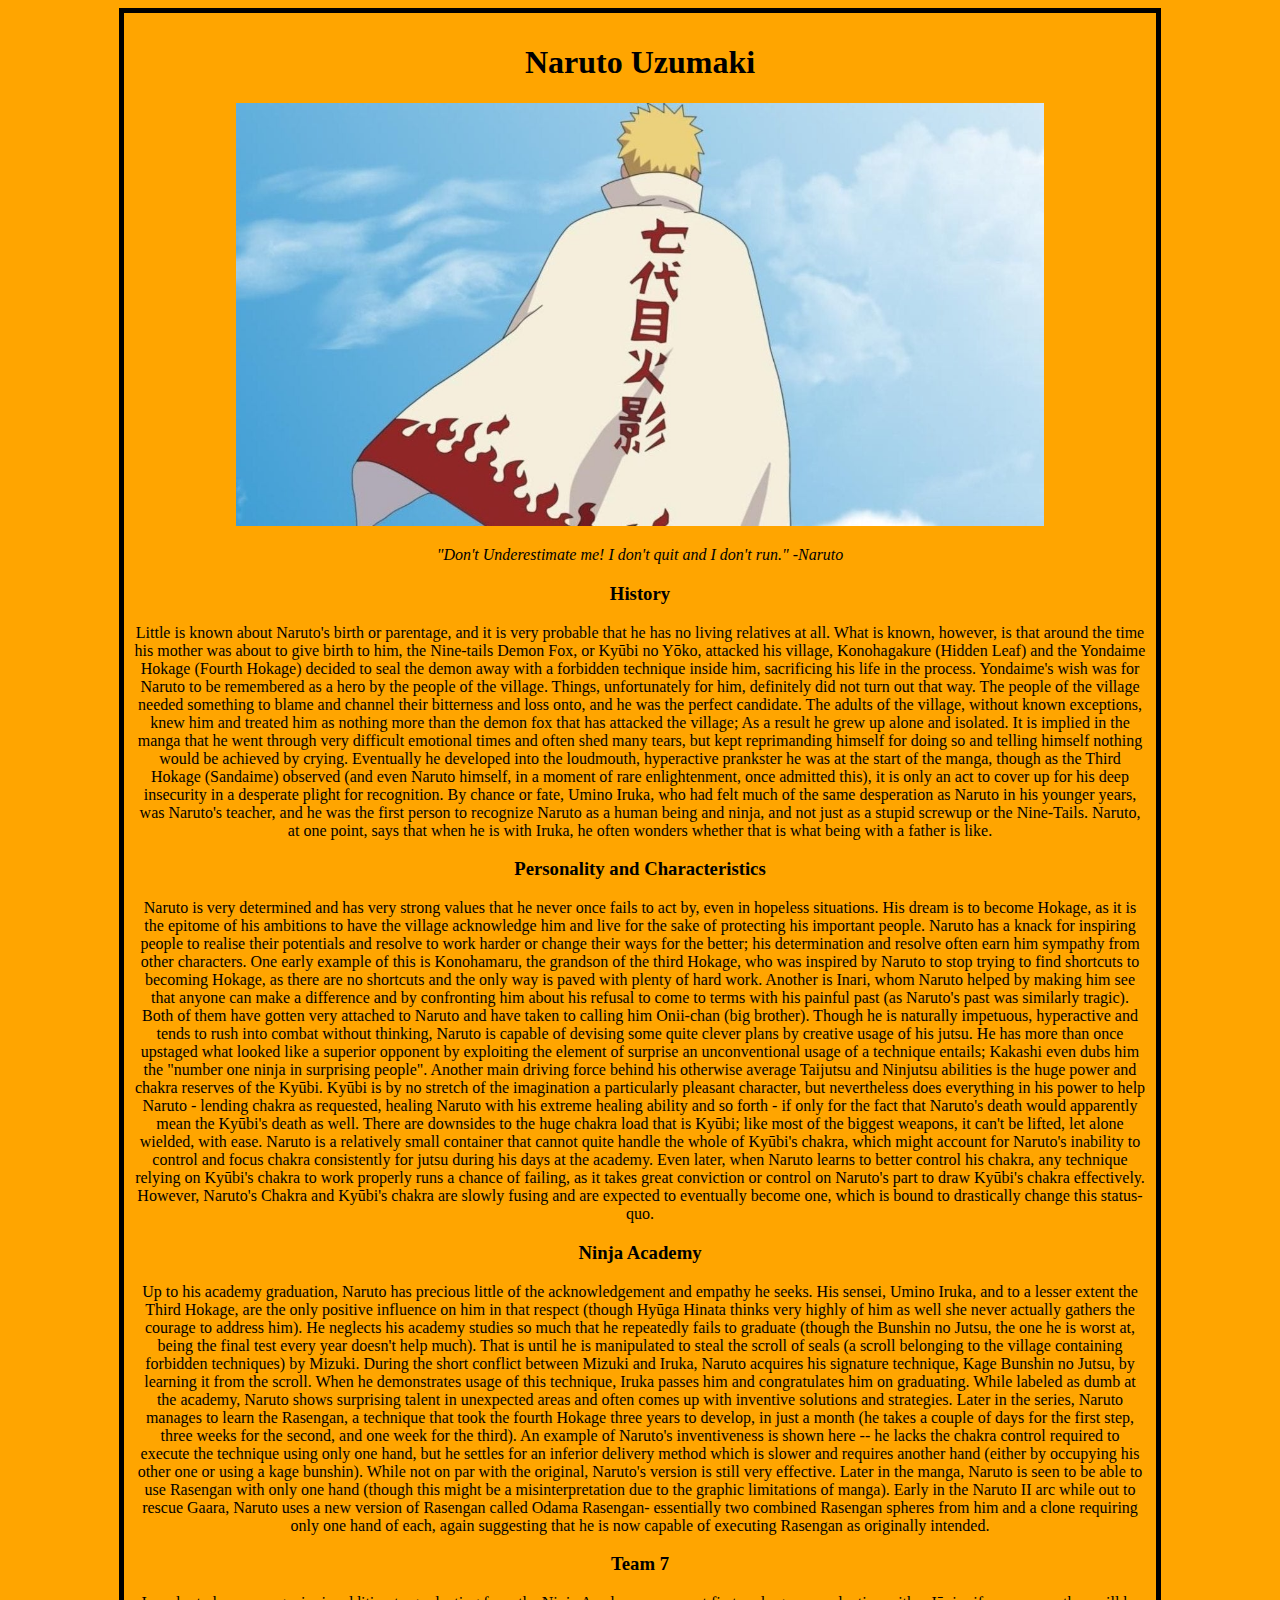
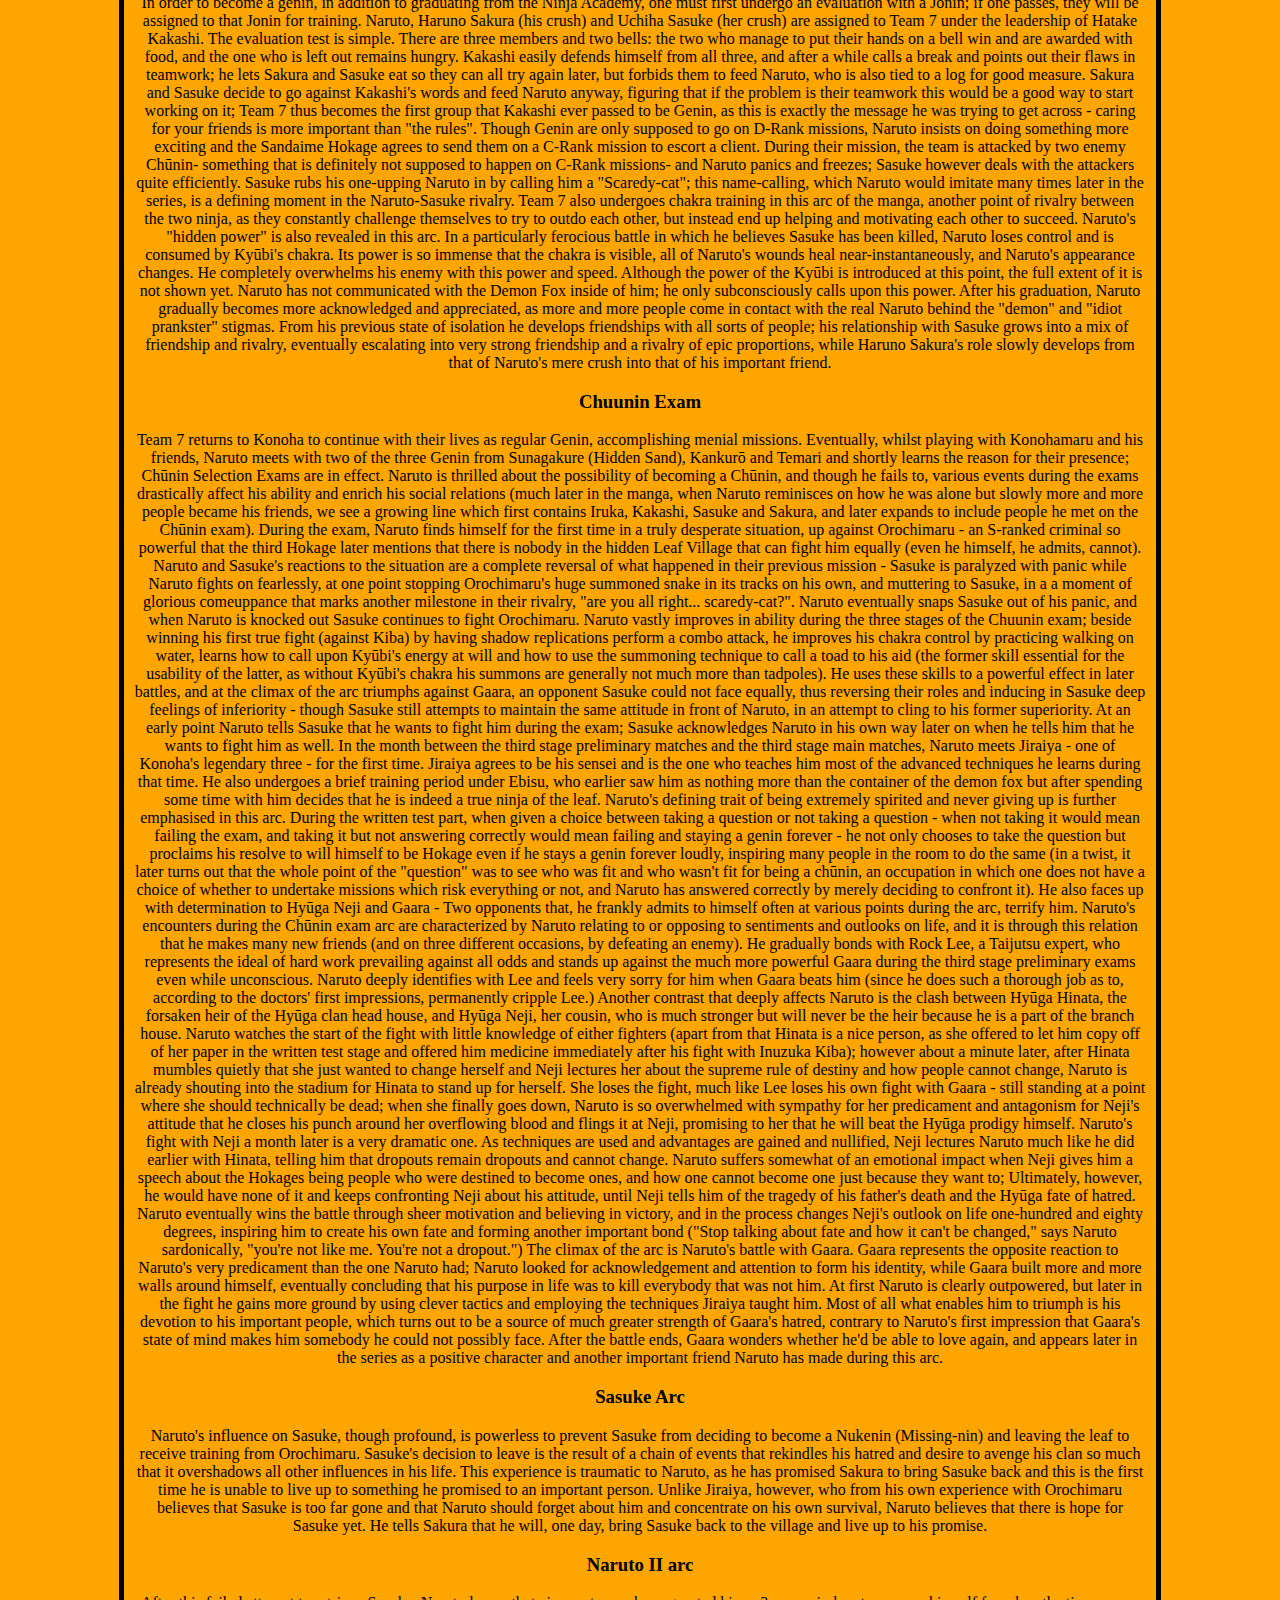
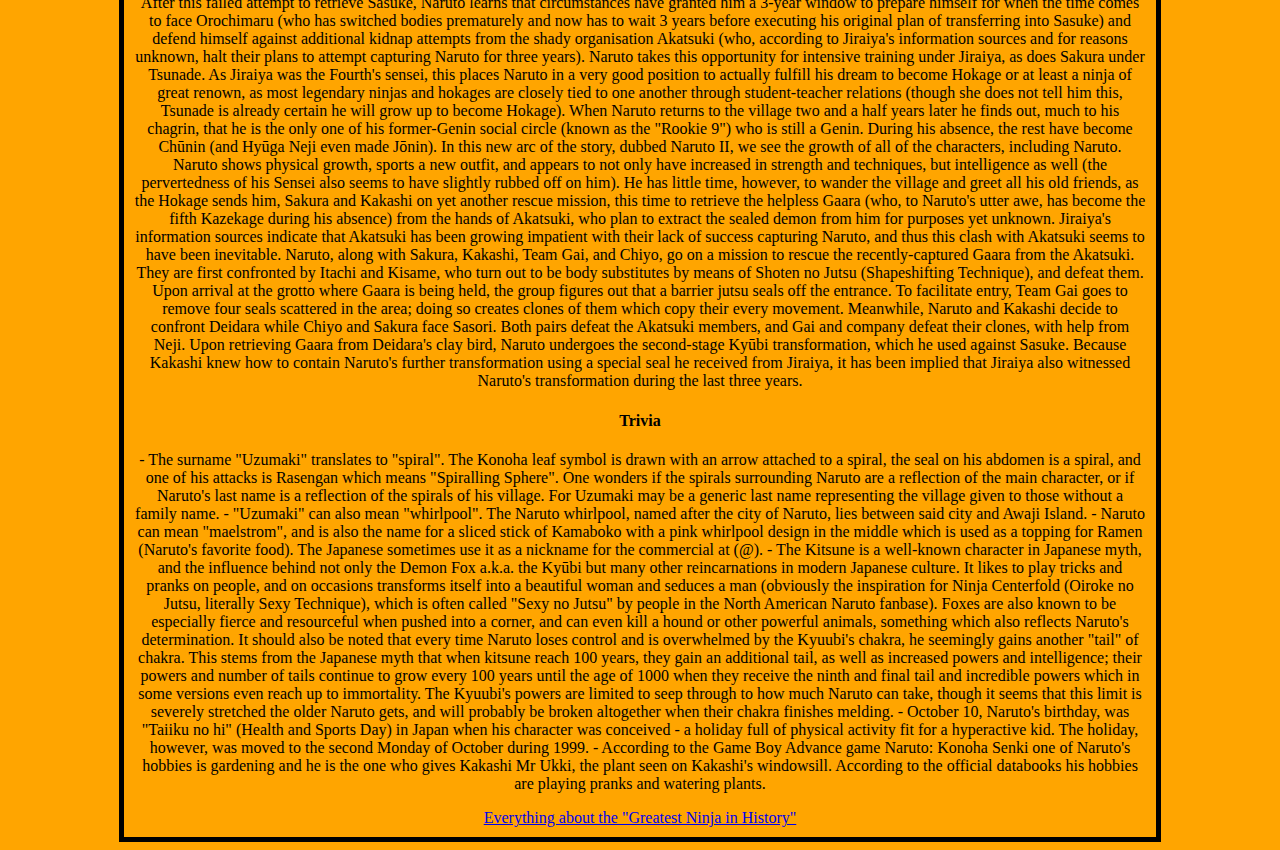
<file: index.html>
<!DOCTYPE html>
<html>
    <title>Hokage Tribute</title>
    <head>
<link rel="stylesheet" type="text/css" href="./style.css">
    </head>
    <body>
        <div class=container>
            <div id="main">
            <h1 id="title">Naruto Uzumaki</h1>
            
            <div id="image-div">
            <img src="./Naruto_Hokage.jpg" alt="Naruto Uzumaki 7th Hokage" id="image" class="responsive">
            <p id="img-caption"><em>"Don't Underestimate me! I don't quit and I don't run." -Naruto</em></p>
            </div>


            <div id="tribute-info">
                <h3>History</h3>
                    <p>    
                        Little is known about Naruto's birth or parentage, and it is very probable that he has no living relatives at all. What is known, however, is that around the time his mother was about to give birth to him, the Nine-tails Demon Fox, or Kyūbi no Yōko, attacked his village, Konohagakure (Hidden Leaf) and the Yondaime Hokage (Fourth Hokage) decided to seal the demon away with a forbidden technique inside him, sacrificing his life in the process. Yondaime's wish was for Naruto to be remembered as a hero by the people of the village.
                    Things, unfortunately for him, definitely did not turn out that way. The people of the village needed something to blame and channel their bitterness and loss onto, and he was the perfect candidate. The adults of the village, without known exceptions, knew him and treated him as nothing more than the demon fox that has attacked the village; As a result he grew up alone and isolated. It is implied in the manga that he went through very difficult emotional times and often shed many tears, but kept reprimanding himself for doing so and telling himself nothing would be achieved by crying. Eventually he developed into the loudmouth, hyperactive prankster he was at the start of the manga, though as the Third Hokage (Sandaime) observed (and even Naruto himself, in a moment of rare enlightenment, once admitted this), it is only an act to cover up for his deep insecurity in a desperate plight for recognition.
                    By chance or fate, Umino Iruka, who had felt much of the same desperation as Naruto in his younger years, was Naruto's teacher, and he was the first person to recognize Naruto as a human being and ninja, and not just as a stupid screwup or the Nine-Tails. Naruto, at one point, says that when he is with Iruka, he often wonders whether that is what being with a father is like.
                    </p>
                    
                <h3> Personality and Characteristics</h3>
                    <p>  
                        Naruto is very determined and has very strong values that he never once fails to act by, even in hopeless situations. His dream is to become Hokage, as it is the epitome of his ambitions to have the village acknowledge him and live for the sake of protecting his important people.
                    Naruto has a knack for inspiring people to realise their potentials and resolve to work harder or change their ways for the better; his determination and resolve often earn him sympathy from other characters. One early example of this is Konohamaru, the grandson of the third Hokage, who was inspired by Naruto to stop trying to find shortcuts to becoming Hokage, as there are no shortcuts and the only way is paved with plenty of hard work. Another is Inari, whom Naruto helped by making him see that anyone can make a difference and by confronting him about his refusal to come to terms with his painful past (as Naruto's past was similarly tragic). Both of them have gotten very attached to Naruto and have taken to calling him Onii-chan (big brother).
                    Though he is naturally impetuous, hyperactive and tends to rush into combat without thinking, Naruto is capable of devising some quite clever plans by creative usage of his jutsu. He has more than once upstaged what looked like a superior opponent by exploiting the element of surprise an unconventional usage of a technique entails; Kakashi even dubs him the "number one ninja in surprising people". Another main driving force behind his otherwise average Taijutsu and Ninjutsu abilities is the huge power and chakra reserves of the Kyūbi. Kyūbi is by no stretch of the imagination a particularly pleasant character, but nevertheless does everything in his power to help Naruto - lending chakra as requested, healing Naruto with his extreme healing ability and so forth - if only for the fact that Naruto's death would apparently mean the Kyūbi's death as well.
                    There are downsides to the huge chakra load that is Kyūbi; like most of the biggest weapons, it can't be lifted, let alone wielded, with ease. Naruto is a relatively small container that cannot quite handle the whole of Kyūbi's chakra, which might account for Naruto's inability to control and focus chakra consistently for jutsu during his days at the academy. Even later, when Naruto learns to better control his chakra, any technique relying on Kyūbi's chakra to work properly runs a chance of failing, as it takes great conviction or control on Naruto's part to draw Kyūbi's chakra effectively. However, Naruto's Chakra and Kyūbi's chakra are slowly fusing and are expected to eventually become one, which is bound to drastically change this status-quo.
                    </p>
                <h3>Ninja Academy</h3>
                    <p>    
                        Up to his academy graduation, Naruto has precious little of the acknowledgement and empathy he seeks. His sensei, Umino Iruka, and to a lesser extent the Third Hokage, are the only positive influence on him in that respect (though Hyūga Hinata thinks very highly of him as well she never actually gathers the courage to address him). He neglects his academy studies so much that he repeatedly fails to graduate (though the Bunshin no Jutsu, the one he is worst at, being the final test every year doesn't help much). That is until he is manipulated to steal the scroll of seals (a scroll belonging to the village containing forbidden techniques) by Mizuki. During the short conflict between Mizuki and Iruka, Naruto acquires his signature technique, Kage Bunshin no Jutsu, by learning it from the scroll. When he demonstrates usage of this technique, Iruka passes him and congratulates him on graduating.
                    While labeled as dumb at the academy, Naruto shows surprising talent in unexpected areas and often comes up with inventive solutions and strategies. Later in the series, Naruto manages to learn the Rasengan, a technique that took the fourth Hokage three years to develop, in just a month (he takes a couple of days for the first step, three weeks for the second, and one week for the third). An example of Naruto's inventiveness is shown here -- he lacks the chakra control required to execute the technique using only one hand, but he settles for an inferior delivery method which is slower and requires another hand (either by occupying his other one or using a kage bunshin). While not on par with the original, Naruto's version is still very effective.
                    Later in the manga, Naruto is seen to be able to use Rasengan with only one hand (though this might be a misinterpretation due to the graphic limitations of manga). Early in the Naruto II arc while out to rescue Gaara, Naruto uses a new version of Rasengan called Odama Rasengan- essentially two combined Rasengan spheres from him and a clone requiring only one hand of each, again suggesting that he is now capable of executing Rasengan as originally intended.
                    </p>
                <h3>Team 7</h3>
                    <p>  
                        In order to become a genin, in addition to graduating from the Ninja Academy, one must first undergo an evaluation with a Jōnin; if one passes, they will be assigned to that Jonin for training. Naruto, Haruno Sakura (his crush) and Uchiha Sasuke (her crush) are assigned to Team 7 under the leadership of Hatake Kakashi. The evaluation test is simple. There are three members and two bells: the two who manage to put their hands on a bell win and are awarded with food, and the one who is left out remains hungry. Kakashi easily defends himself from all three, and after a while calls a break and points out their flaws in teamwork; he lets Sakura and Sasuke eat so they can all try again later, but forbids them to feed Naruto, who is also tied to a log for good measure. Sakura and Sasuke decide to go against Kakashi's words and feed Naruto anyway, figuring that if the problem is their teamwork this would be a good way to start working on it; Team 7 thus becomes the first group that Kakashi ever passed to be Genin, as this is exactly the message he was trying to get across - caring for your friends is more important than "the rules".
                    Though Genin are only supposed to go on D-Rank missions, Naruto insists on doing something more exciting and the Sandaime Hokage agrees to send them on a C-Rank mission to escort a client. During their mission, the team is attacked by two enemy Chūnin- something that is definitely not supposed to happen on C-Rank missions- and Naruto panics and freezes; Sasuke however deals with the attackers quite efficiently. Sasuke rubs his one-upping Naruto in by calling him a "Scaredy-cat"; this name-calling, which Naruto would imitate many times later in the series, is a defining moment in the Naruto-Sasuke rivalry. Team 7 also undergoes chakra training in this arc of the manga, another point of rivalry between the two ninja, as they constantly challenge themselves to try to outdo each other, but instead end up helping and motivating each other to succeed.
                    Naruto's "hidden power" is also revealed in this arc. In a particularly ferocious battle in which he believes Sasuke has been killed, Naruto loses control and is consumed by Kyūbi's chakra. Its power is so immense that the chakra is visible, all of Naruto's wounds heal near-instantaneously, and Naruto's appearance changes. He completely overwhelms his enemy with this power and speed. Although the power of the Kyūbi is introduced at this point, the full extent of it is not shown yet. Naruto has not communicated with the Demon Fox inside of him; he only subconsciously calls upon this power.
                    After his graduation, Naruto gradually becomes more acknowledged and appreciated, as more and more people come in contact with the real Naruto behind the "demon" and "idiot prankster" stigmas. From his previous state of isolation he develops friendships with all sorts of people; his relationship with Sasuke grows into a mix of friendship and rivalry, eventually escalating into very strong friendship and a rivalry of epic proportions, while Haruno Sakura's role slowly develops from that of Naruto's mere crush into that of his important friend.
                    </p>
                <h3>Chuunin Exam</h3>
                    <p> 
                        Team 7 returns to Konoha to continue with their lives as regular Genin, accomplishing menial missions. Eventually, whilst playing with Konohamaru and his friends, Naruto meets with two of the three Genin from Sunagakure (Hidden Sand), Kankurō and Temari and shortly learns the reason for their presence; Chūnin Selection Exams are in effect. Naruto is thrilled about the possibility of becoming a Chūnin, and though he fails to, various events during the exams drastically affect his ability and enrich his social relations (much later in the manga, when Naruto reminisces on how he was alone but slowly more and more people became his friends, we see a growing line which first contains Iruka, Kakashi, Sasuke and Sakura, and later expands to include people he met on the Chūnin exam).
                    During the exam, Naruto finds himself for the first time in a truly desperate situation, up against Orochimaru - an S-ranked criminal so powerful that the third Hokage later mentions that there is nobody in the hidden Leaf Village that can fight him equally (even he himself, he admits, cannot). Naruto and Sasuke's reactions to the situation are a complete reversal of what happened in their previous mission - Sasuke is paralyzed with panic while Naruto fights on fearlessly, at one point stopping Orochimaru's huge summoned snake in its tracks on his own, and muttering to Sasuke, in a a moment of glorious comeuppance that marks another milestone in their rivalry, "are you all right... scaredy-cat?". Naruto eventually snaps Sasuke out of his panic, and when Naruto is knocked out Sasuke continues to fight Orochimaru.
                    Naruto vastly improves in ability during the three stages of the Chuunin exam; beside winning his first true fight (against Kiba) by having shadow replications perform a combo attack, he improves his chakra control by practicing walking on water, learns how to call upon Kyūbi's energy at will and how to use the summoning technique to call a toad to his aid (the former skill essential for the usability of the latter, as without Kyūbi's chakra his summons are generally not much more than tadpoles). He uses these skills to a powerful effect in later battles, and at the climax of the arc triumphs against Gaara, an opponent Sasuke could not face equally, thus reversing their roles and inducing in Sasuke deep feelings of inferiority - though Sasuke still attempts to maintain the same attitude in front of Naruto, in an attempt to cling to his former superiority. At an early point Naruto tells Sasuke that he wants to fight him during the exam; Sasuke acknowledges Naruto in his own way later on when he tells him that he wants to fight him as well.
                    In the month between the third stage preliminary matches and the third stage main matches, Naruto meets Jiraiya - one of Konoha's legendary three - for the first time. Jiraiya agrees to be his sensei and is the one who teaches him most of the advanced techniques he learns during that time. He also undergoes a brief training period under Ebisu, who earlier saw him as nothing more than the container of the demon fox but after spending some time with him decides that he is indeed a true ninja of the leaf.
                    Naruto's defining trait of being extremely spirited and never giving up is further emphasised in this arc. During the written test part, when given a choice between taking a question or not taking a question - when not taking it would mean failing the exam, and taking it but not answering correctly would mean failing and staying a genin forever - he not only chooses to take the question but proclaims his resolve to will himself to be Hokage even if he stays a genin forever loudly, inspiring many people in the room to do the same (in a twist, it later turns out that the whole point of the "question" was to see who was fit and who wasn't fit for being a chūnin, an occupation in which one does not have a choice of whether to undertake missions which risk everything or not, and Naruto has answered correctly by merely deciding to confront it). He also faces up with determination to Hyūga Neji and Gaara - Two opponents that, he frankly admits to himself often at various points during the arc, terrify him.
                    Naruto's encounters during the Chūnin exam arc are characterized by Naruto relating to or opposing to sentiments and outlooks on life, and it is through this relation that he makes many new friends (and on three different occasions, by defeating an enemy). He gradually bonds with Rock Lee, a Taijutsu expert, who represents the ideal of hard work prevailing against all odds and stands up against the much more powerful Gaara during the third stage preliminary exams even while unconscious. Naruto deeply identifies with Lee and feels very sorry for him when Gaara beats him (since he does such a thorough job as to, according to the doctors' first impressions, permanently cripple Lee.)
                    Another contrast that deeply affects Naruto is the clash between Hyūga Hinata, the forsaken heir of the Hyūga clan head house, and Hyūga Neji, her cousin, who is much stronger but will never be the heir because he is a part of the branch house. Naruto watches the start of the fight with little knowledge of either fighters (apart from that Hinata is a nice person, as she offered to let him copy off of her paper in the written test stage and offered him medicine immediately after his fight with Inuzuka Kiba); however about a minute later, after Hinata mumbles quietly that she just wanted to change herself and Neji lectures her about the supreme rule of destiny and how people cannot change, Naruto is already shouting into the stadium for Hinata to stand up for herself. She loses the fight, much like Lee loses his own fight with Gaara - still standing at a point where she should technically be dead; when she finally goes down, Naruto is so overwhelmed with sympathy for her predicament and antagonism for Neji's attitude that he closes his punch around her overflowing blood and flings it at Neji, promising to her that he will beat the Hyūga prodigy himself.
                    Naruto's fight with Neji a month later is a very dramatic one. As techniques are used and advantages are gained and nullified, Neji lectures Naruto much like he did earlier with Hinata, telling him that dropouts remain dropouts and cannot change. Naruto suffers somewhat of an emotional impact when Neji gives him a speech about the Hokages being people who were destined to become ones, and how one cannot become one just because they want to; Ultimately, however, he would have none of it and keeps confronting Neji about his attitude, until Neji tells him of the tragedy of his father's death and the Hyūga fate of hatred. Naruto eventually wins the battle through sheer motivation and believing in victory, and in the process changes Neji's outlook on life one-hundred and eighty degrees, inspiring him to create his own fate and forming another important bond ("Stop talking about fate and how it can't be changed," says Naruto sardonically, "you're not like me. You're not a dropout.")
                    The climax of the arc is Naruto's battle with Gaara. Gaara represents the opposite reaction to Naruto's very predicament than the one Naruto had; Naruto looked for acknowledgement and attention to form his identity, while Gaara built more and more walls around himself, eventually concluding that his purpose in life was to kill everybody that was not him. At first Naruto is clearly outpowered, but later in the fight he gains more ground by using clever tactics and employing the techniques Jiraiya taught him. Most of all what enables him to triumph is his devotion to his important people, which turns out to be a source of much greater strength of Gaara's hatred, contrary to Naruto's first impression that Gaara's state of mind makes him somebody he could not possibly face.
                    After the battle ends, Gaara wonders whether he'd be able to love again, and appears later in the series as a positive character and another important friend Naruto has made during this arc.
                    </p>
                <h3>Sasuke Arc</h3>
                    <p>
                        Naruto's influence on Sasuke, though profound, is powerless to prevent Sasuke from deciding to become a Nukenin (Missing-nin) and leaving the leaf to receive training from Orochimaru. Sasuke's decision to leave is the result of a chain of events that rekindles his hatred and desire to avenge his clan so much that it overshadows all other influences in his life. This experience is traumatic to Naruto, as he has promised Sakura to bring Sasuke back and this is the first time he is unable to live up to something he promised to an important person. Unlike Jiraiya, however, who from his own experience with Orochimaru believes that Sasuke is too far gone and that Naruto should forget about him and concentrate on his own survival, Naruto believes that there is hope for Sasuke yet. He tells Sakura that he will, one day, bring Sasuke back to the village and live up to his promise.
                    </p>
                <h3>Naruto II arc</h3>
                    <p>
                        After this failed attempt to retrieve Sasuke, Naruto learns that circumstances have granted him a 3-year window to prepare himself for when the time comes to face Orochimaru (who has switched bodies prematurely and now has to wait 3 years before executing his original plan of transferring into Sasuke) and defend himself against additional kidnap attempts from the shady organisation Akatsuki (who, according to Jiraiya's information sources and for reasons unknown, halt their plans to attempt capturing Naruto for three years). Naruto takes this opportunity for intensive training under Jiraiya, as does Sakura under Tsunade. As Jiraiya was the Fourth's sensei, this places Naruto in a very good position to actually fulfill his dream to become Hokage or at least a ninja of great renown, as most legendary ninjas and hokages are closely tied to one another through student-teacher relations (though she does not tell him this, Tsunade is already certain he will grow up to become Hokage).
                    When Naruto returns to the village two and a half years later he finds out, much to his chagrin, that he is the only one of his former-Genin social circle (known as the "Rookie 9") who is still a Genin. During his absence, the rest have become Chūnin (and Hyūga Neji even made Jōnin).
                    In this new arc of the story, dubbed Naruto II, we see the growth of all of the characters, including Naruto. Naruto shows physical growth, sports a new outfit, and appears to not only have increased in strength and techniques, but intelligence as well (the pervertedness of his Sensei also seems to have slightly rubbed off on him). He has little time, however, to wander the village and greet all his old friends, as the Hokage sends him, Sakura and Kakashi on yet another rescue mission, this time to retrieve the helpless Gaara (who, to Naruto's utter awe, has become the fifth Kazekage during his absence) from the hands of Akatsuki, who plan to extract the sealed demon from him for purposes yet unknown. Jiraiya's information sources indicate that Akatsuki has been growing impatient with their lack of success capturing Naruto, and thus this clash with Akatsuki seems to have been inevitable.
                    Naruto, along with Sakura, Kakashi, Team Gai, and Chiyo, go on a mission to rescue the recently-captured Gaara from the Akatsuki. They are first confronted by Itachi and Kisame, who turn out to be body substitutes by means of Shoten no Jutsu (Shapeshifting Technique), and defeat them. Upon arrival at the grotto where Gaara is being held, the group figures out that a barrier jutsu seals off the entrance. To facilitate entry, Team Gai goes to remove four seals scattered in the area; doing so creates clones of them which copy their every movement. Meanwhile, Naruto and Kakashi decide to confront Deidara while Chiyo and Sakura face Sasori. Both pairs defeat the Akatsuki members, and Gai and company defeat their clones, with help from Neji.
                    Upon retrieving Gaara from Deidara's clay bird, Naruto undergoes the second-stage Kyūbi transformation, which he used against Sasuke. Because Kakashi knew how to contain Naruto's further transformation using a special seal he received from Jiraiya, it has been implied that Jiraiya also witnessed Naruto's transformation during the last three years.
                    </p>
                <h4>Trivia</h4>
                    <p>
                    - The surname "Uzumaki" translates to "spiral". The Konoha leaf symbol is drawn with an arrow attached to a spiral, the seal on his abdomen is a spiral, and one of his attacks is Rasengan which means "Spiralling Sphere". One wonders if the spirals surrounding Naruto are a reflection of the main character, or if Naruto's last name is a reflection of the spirals of his village. For Uzumaki may be a generic last name representing the village given to those without a family name.
                    - "Uzumaki" can also mean "whirlpool". The Naruto whirlpool, named after the city of Naruto, lies between said city and Awaji Island.
                    - Naruto can mean "maelstrom", and is also the name for a sliced stick of Kamaboko with a pink whirlpool design in the middle which is used as a topping for Ramen (Naruto's favorite food). The Japanese sometimes use it as a nickname for the commercial at (@).
                    - The Kitsune is a well-known character in Japanese myth, and the influence behind not only the Demon Fox a.k.a. the Kyūbi but many other reincarnations in modern Japanese culture. It likes to play tricks and pranks on people, and on occasions transforms itself into a beautiful woman and seduces a man (obviously the inspiration for Ninja Centerfold (Oiroke no Jutsu, literally Sexy Technique), which is often called "Sexy no Jutsu" by people in the North American Naruto fanbase). Foxes are also known to be especially fierce and resourceful when pushed into a corner, and can even kill a hound or other powerful animals, something which also reflects Naruto's determination. It should also be noted that every time Naruto loses control and is overwhelmed by the Kyuubi's chakra, he seemingly gains another "tail" of chakra. This stems from the Japanese myth that when kitsune reach 100 years, they gain an additional tail, as well as increased powers and intelligence; their powers and number of tails continue to grow every 100 years until the age of 1000 when they receive the ninth and final tail and incredible powers which in some versions even reach up to immortality. The Kyuubi's powers are limited to seep through to how much Naruto can take, though it seems that this limit is severely stretched the older Naruto gets, and will probably be broken altogether when their chakra finishes melding.
                    - October 10, Naruto's birthday, was "Taiiku no hi" (Health and Sports Day) in Japan when his character was conceived - a holiday full of physical activity fit for a hyperactive kid. The holiday, however, was moved to the second Monday of October during 1999.
                    - According to the Game Boy Advance game Naruto: Konoha Senki one of Naruto's hobbies is gardening and he is the one who gives Kakashi Mr Ukki, the plant seen on Kakashi's windowsill. According to the official databooks his hobbies are playing pranks and watering plants.</p>
                    </p>
                    <a href="https://naruto.fandom.com/wiki/Naruto_Uzumaki" target="blank">
                        Everything about the "Greatest Ninja in History"</a>
                </div>     
        </div>
    </div>


</html>
</file>
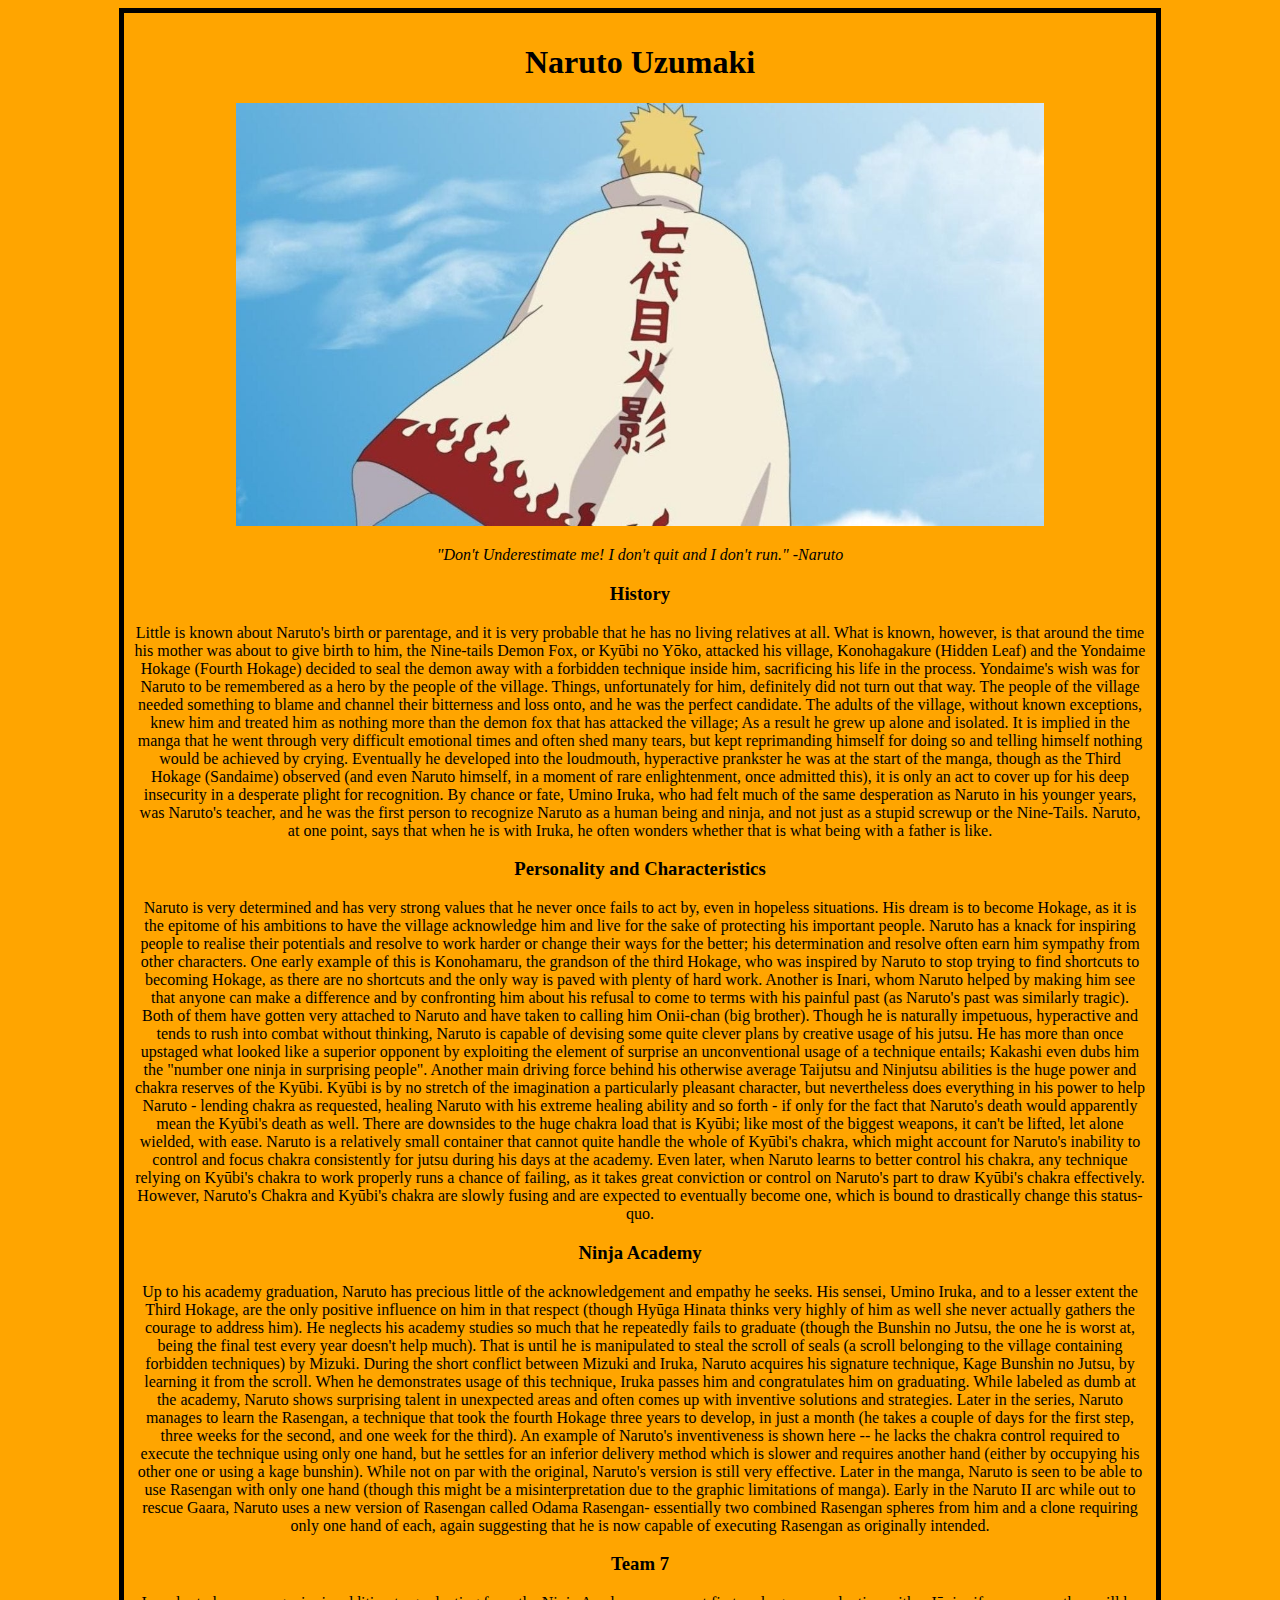
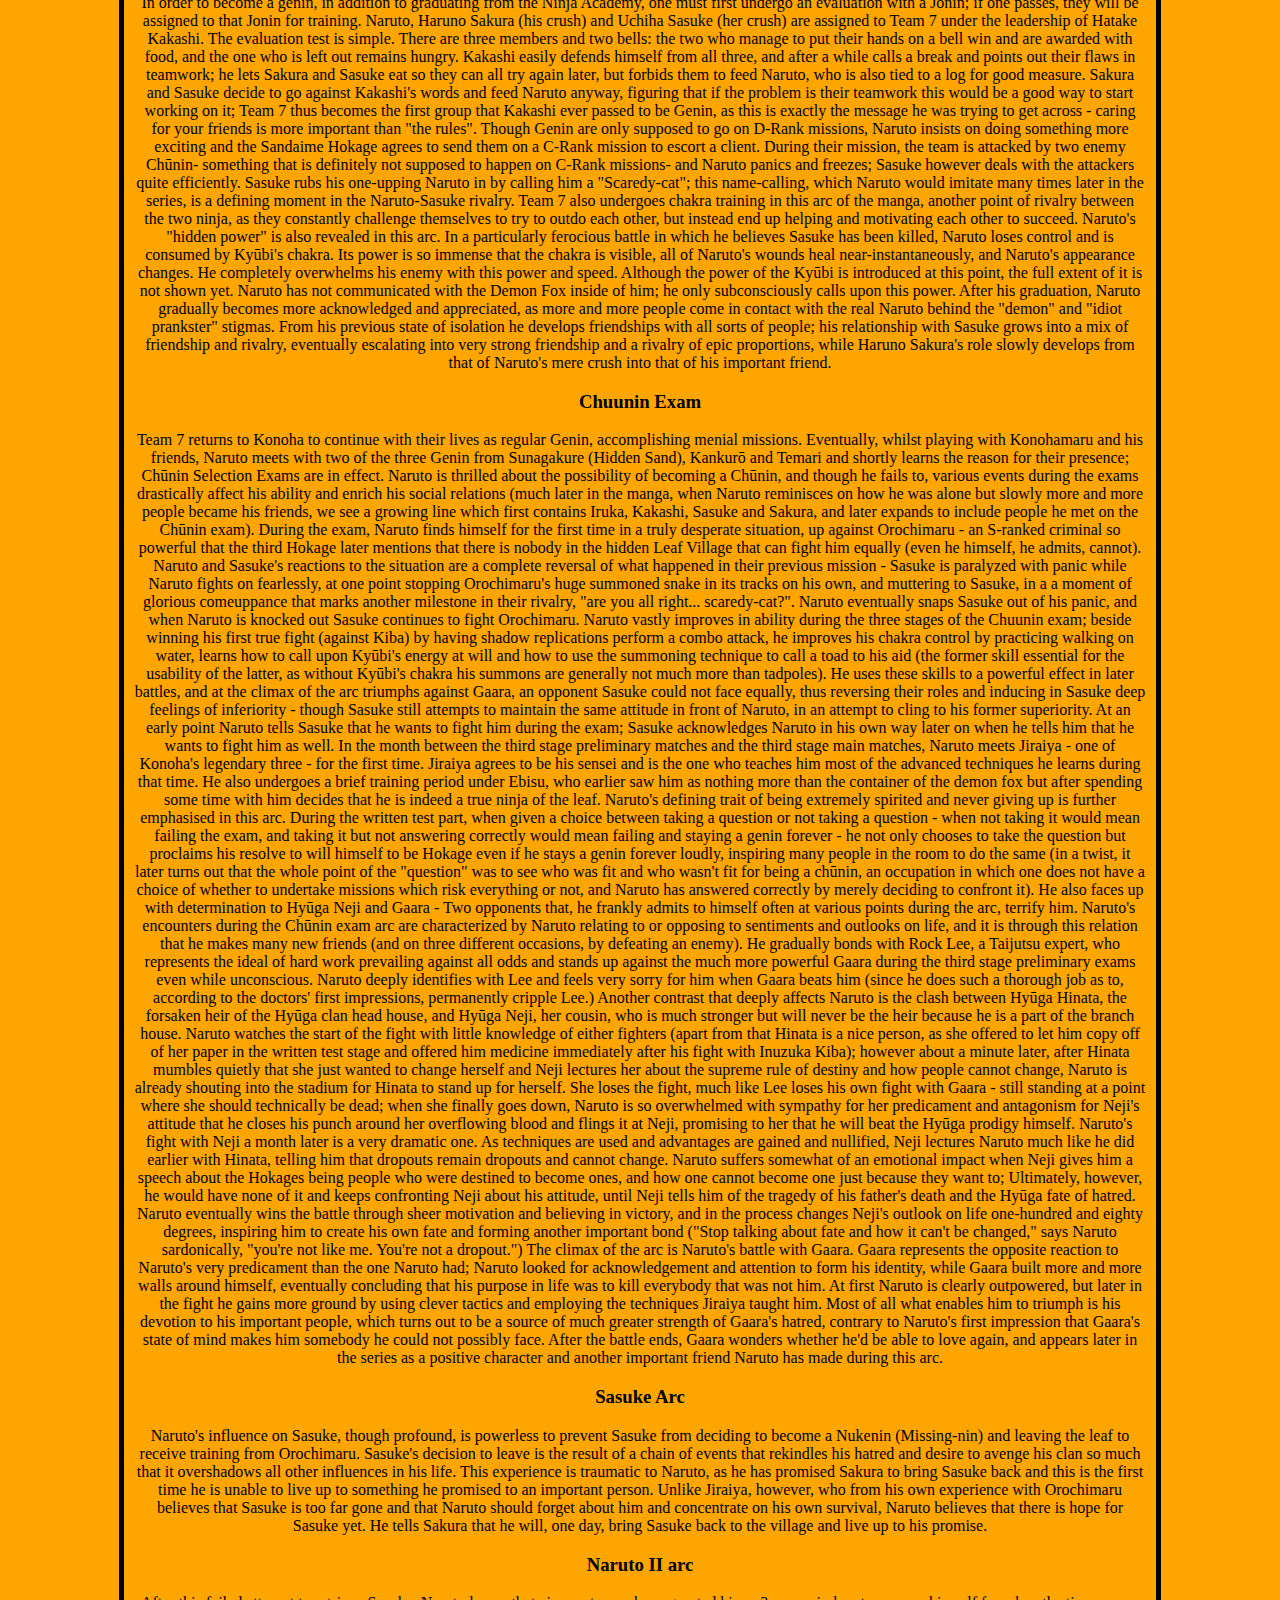
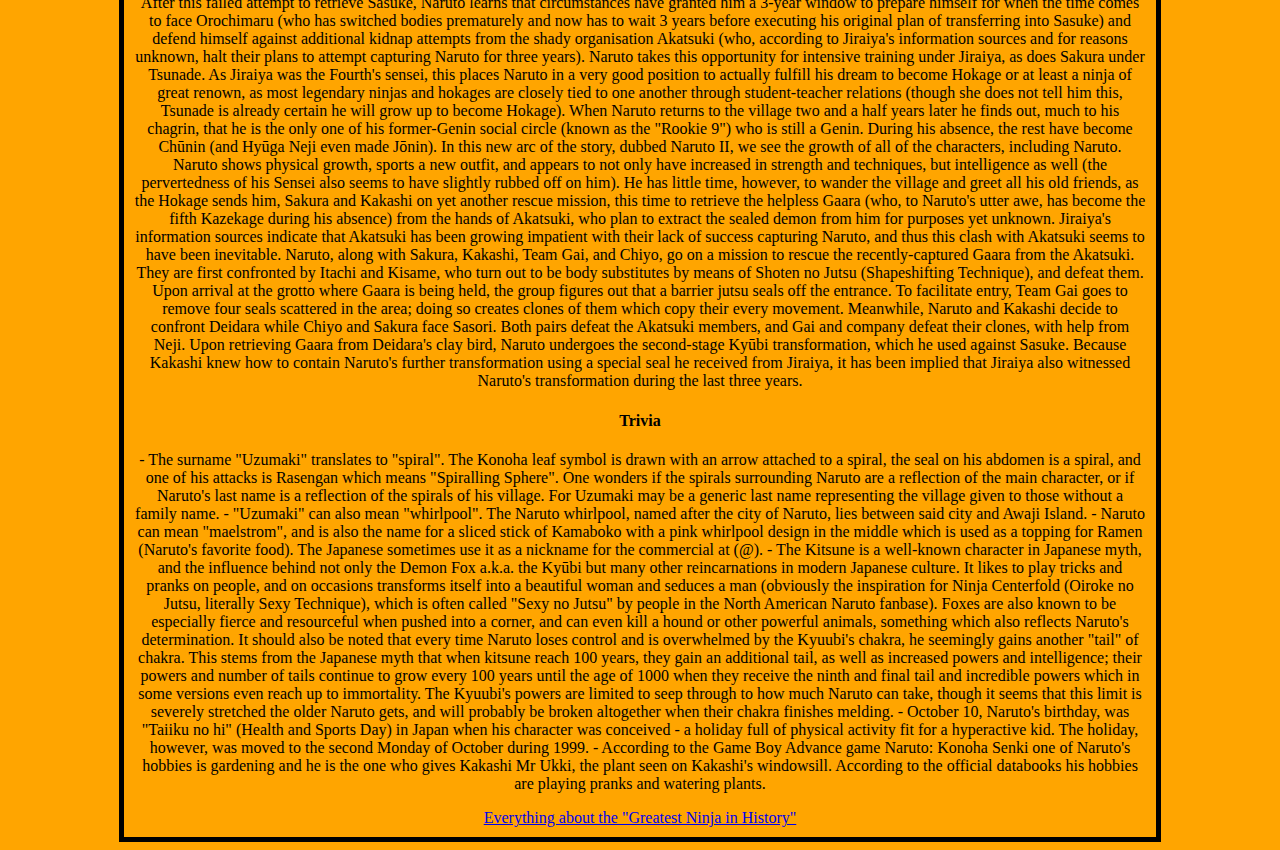
<file: Tribute_Page/index.html>
<!DOCTYPE html>
<html>
    <title>Hokage Tribute</title>
    <head>
<link rel="stylesheet" type="text/css" href="css/style.css">
    </head>
    <body>
        <div class=container>
            <div id="main">
            <h1 id="title">Naruto Uzumaki</h1>
            
            <div id="image-div">
            <img src="Images/Naruto_Hokage.jpg" alt="Naruto Uzumaki 7th Hokage" id="image" class="responsive">
            <p id="img-caption"><em>"Don't Underestimate me! I don't quit and I don't run." -Naruto</em></p>
            </div>


            <div id="tribute-info">
                <h3>History</h3>
                    <p>    
                        Little is known about Naruto's birth or parentage, and it is very probable that he has no living relatives at all. What is known, however, is that around the time his mother was about to give birth to him, the Nine-tails Demon Fox, or Kyūbi no Yōko, attacked his village, Konohagakure (Hidden Leaf) and the Yondaime Hokage (Fourth Hokage) decided to seal the demon away with a forbidden technique inside him, sacrificing his life in the process. Yondaime's wish was for Naruto to be remembered as a hero by the people of the village.
                    Things, unfortunately for him, definitely did not turn out that way. The people of the village needed something to blame and channel their bitterness and loss onto, and he was the perfect candidate. The adults of the village, without known exceptions, knew him and treated him as nothing more than the demon fox that has attacked the village; As a result he grew up alone and isolated. It is implied in the manga that he went through very difficult emotional times and often shed many tears, but kept reprimanding himself for doing so and telling himself nothing would be achieved by crying. Eventually he developed into the loudmouth, hyperactive prankster he was at the start of the manga, though as the Third Hokage (Sandaime) observed (and even Naruto himself, in a moment of rare enlightenment, once admitted this), it is only an act to cover up for his deep insecurity in a desperate plight for recognition.
                    By chance or fate, Umino Iruka, who had felt much of the same desperation as Naruto in his younger years, was Naruto's teacher, and he was the first person to recognize Naruto as a human being and ninja, and not just as a stupid screwup or the Nine-Tails. Naruto, at one point, says that when he is with Iruka, he often wonders whether that is what being with a father is like.
                    </p>
                    
                <h3> Personality and Characteristics</h3>
                    <p>  
                        Naruto is very determined and has very strong values that he never once fails to act by, even in hopeless situations. His dream is to become Hokage, as it is the epitome of his ambitions to have the village acknowledge him and live for the sake of protecting his important people.
                    Naruto has a knack for inspiring people to realise their potentials and resolve to work harder or change their ways for the better; his determination and resolve often earn him sympathy from other characters. One early example of this is Konohamaru, the grandson of the third Hokage, who was inspired by Naruto to stop trying to find shortcuts to becoming Hokage, as there are no shortcuts and the only way is paved with plenty of hard work. Another is Inari, whom Naruto helped by making him see that anyone can make a difference and by confronting him about his refusal to come to terms with his painful past (as Naruto's past was similarly tragic). Both of them have gotten very attached to Naruto and have taken to calling him Onii-chan (big brother).
                    Though he is naturally impetuous, hyperactive and tends to rush into combat without thinking, Naruto is capable of devising some quite clever plans by creative usage of his jutsu. He has more than once upstaged what looked like a superior opponent by exploiting the element of surprise an unconventional usage of a technique entails; Kakashi even dubs him the "number one ninja in surprising people". Another main driving force behind his otherwise average Taijutsu and Ninjutsu abilities is the huge power and chakra reserves of the Kyūbi. Kyūbi is by no stretch of the imagination a particularly pleasant character, but nevertheless does everything in his power to help Naruto - lending chakra as requested, healing Naruto with his extreme healing ability and so forth - if only for the fact that Naruto's death would apparently mean the Kyūbi's death as well.
                    There are downsides to the huge chakra load that is Kyūbi; like most of the biggest weapons, it can't be lifted, let alone wielded, with ease. Naruto is a relatively small container that cannot quite handle the whole of Kyūbi's chakra, which might account for Naruto's inability to control and focus chakra consistently for jutsu during his days at the academy. Even later, when Naruto learns to better control his chakra, any technique relying on Kyūbi's chakra to work properly runs a chance of failing, as it takes great conviction or control on Naruto's part to draw Kyūbi's chakra effectively. However, Naruto's Chakra and Kyūbi's chakra are slowly fusing and are expected to eventually become one, which is bound to drastically change this status-quo.
                    </p>
                <h3>Ninja Academy</h3>
                    <p>    
                        Up to his academy graduation, Naruto has precious little of the acknowledgement and empathy he seeks. His sensei, Umino Iruka, and to a lesser extent the Third Hokage, are the only positive influence on him in that respect (though Hyūga Hinata thinks very highly of him as well she never actually gathers the courage to address him). He neglects his academy studies so much that he repeatedly fails to graduate (though the Bunshin no Jutsu, the one he is worst at, being the final test every year doesn't help much). That is until he is manipulated to steal the scroll of seals (a scroll belonging to the village containing forbidden techniques) by Mizuki. During the short conflict between Mizuki and Iruka, Naruto acquires his signature technique, Kage Bunshin no Jutsu, by learning it from the scroll. When he demonstrates usage of this technique, Iruka passes him and congratulates him on graduating.
                    While labeled as dumb at the academy, Naruto shows surprising talent in unexpected areas and often comes up with inventive solutions and strategies. Later in the series, Naruto manages to learn the Rasengan, a technique that took the fourth Hokage three years to develop, in just a month (he takes a couple of days for the first step, three weeks for the second, and one week for the third). An example of Naruto's inventiveness is shown here -- he lacks the chakra control required to execute the technique using only one hand, but he settles for an inferior delivery method which is slower and requires another hand (either by occupying his other one or using a kage bunshin). While not on par with the original, Naruto's version is still very effective.
                    Later in the manga, Naruto is seen to be able to use Rasengan with only one hand (though this might be a misinterpretation due to the graphic limitations of manga). Early in the Naruto II arc while out to rescue Gaara, Naruto uses a new version of Rasengan called Odama Rasengan- essentially two combined Rasengan spheres from him and a clone requiring only one hand of each, again suggesting that he is now capable of executing Rasengan as originally intended.
                    </p>
                <h3>Team 7</h3>
                    <p>  
                        In order to become a genin, in addition to graduating from the Ninja Academy, one must first undergo an evaluation with a Jōnin; if one passes, they will be assigned to that Jonin for training. Naruto, Haruno Sakura (his crush) and Uchiha Sasuke (her crush) are assigned to Team 7 under the leadership of Hatake Kakashi. The evaluation test is simple. There are three members and two bells: the two who manage to put their hands on a bell win and are awarded with food, and the one who is left out remains hungry. Kakashi easily defends himself from all three, and after a while calls a break and points out their flaws in teamwork; he lets Sakura and Sasuke eat so they can all try again later, but forbids them to feed Naruto, who is also tied to a log for good measure. Sakura and Sasuke decide to go against Kakashi's words and feed Naruto anyway, figuring that if the problem is their teamwork this would be a good way to start working on it; Team 7 thus becomes the first group that Kakashi ever passed to be Genin, as this is exactly the message he was trying to get across - caring for your friends is more important than "the rules".
                    Though Genin are only supposed to go on D-Rank missions, Naruto insists on doing something more exciting and the Sandaime Hokage agrees to send them on a C-Rank mission to escort a client. During their mission, the team is attacked by two enemy Chūnin- something that is definitely not supposed to happen on C-Rank missions- and Naruto panics and freezes; Sasuke however deals with the attackers quite efficiently. Sasuke rubs his one-upping Naruto in by calling him a "Scaredy-cat"; this name-calling, which Naruto would imitate many times later in the series, is a defining moment in the Naruto-Sasuke rivalry. Team 7 also undergoes chakra training in this arc of the manga, another point of rivalry between the two ninja, as they constantly challenge themselves to try to outdo each other, but instead end up helping and motivating each other to succeed.
                    Naruto's "hidden power" is also revealed in this arc. In a particularly ferocious battle in which he believes Sasuke has been killed, Naruto loses control and is consumed by Kyūbi's chakra. Its power is so immense that the chakra is visible, all of Naruto's wounds heal near-instantaneously, and Naruto's appearance changes. He completely overwhelms his enemy with this power and speed. Although the power of the Kyūbi is introduced at this point, the full extent of it is not shown yet. Naruto has not communicated with the Demon Fox inside of him; he only subconsciously calls upon this power.
                    After his graduation, Naruto gradually becomes more acknowledged and appreciated, as more and more people come in contact with the real Naruto behind the "demon" and "idiot prankster" stigmas. From his previous state of isolation he develops friendships with all sorts of people; his relationship with Sasuke grows into a mix of friendship and rivalry, eventually escalating into very strong friendship and a rivalry of epic proportions, while Haruno Sakura's role slowly develops from that of Naruto's mere crush into that of his important friend.
                    </p>
                <h3>Chuunin Exam</h3>
                    <p> 
                        Team 7 returns to Konoha to continue with their lives as regular Genin, accomplishing menial missions. Eventually, whilst playing with Konohamaru and his friends, Naruto meets with two of the three Genin from Sunagakure (Hidden Sand), Kankurō and Temari and shortly learns the reason for their presence; Chūnin Selection Exams are in effect. Naruto is thrilled about the possibility of becoming a Chūnin, and though he fails to, various events during the exams drastically affect his ability and enrich his social relations (much later in the manga, when Naruto reminisces on how he was alone but slowly more and more people became his friends, we see a growing line which first contains Iruka, Kakashi, Sasuke and Sakura, and later expands to include people he met on the Chūnin exam).
                    During the exam, Naruto finds himself for the first time in a truly desperate situation, up against Orochimaru - an S-ranked criminal so powerful that the third Hokage later mentions that there is nobody in the hidden Leaf Village that can fight him equally (even he himself, he admits, cannot). Naruto and Sasuke's reactions to the situation are a complete reversal of what happened in their previous mission - Sasuke is paralyzed with panic while Naruto fights on fearlessly, at one point stopping Orochimaru's huge summoned snake in its tracks on his own, and muttering to Sasuke, in a a moment of glorious comeuppance that marks another milestone in their rivalry, "are you all right... scaredy-cat?". Naruto eventually snaps Sasuke out of his panic, and when Naruto is knocked out Sasuke continues to fight Orochimaru.
                    Naruto vastly improves in ability during the three stages of the Chuunin exam; beside winning his first true fight (against Kiba) by having shadow replications perform a combo attack, he improves his chakra control by practicing walking on water, learns how to call upon Kyūbi's energy at will and how to use the summoning technique to call a toad to his aid (the former skill essential for the usability of the latter, as without Kyūbi's chakra his summons are generally not much more than tadpoles). He uses these skills to a powerful effect in later battles, and at the climax of the arc triumphs against Gaara, an opponent Sasuke could not face equally, thus reversing their roles and inducing in Sasuke deep feelings of inferiority - though Sasuke still attempts to maintain the same attitude in front of Naruto, in an attempt to cling to his former superiority. At an early point Naruto tells Sasuke that he wants to fight him during the exam; Sasuke acknowledges Naruto in his own way later on when he tells him that he wants to fight him as well.
                    In the month between the third stage preliminary matches and the third stage main matches, Naruto meets Jiraiya - one of Konoha's legendary three - for the first time. Jiraiya agrees to be his sensei and is the one who teaches him most of the advanced techniques he learns during that time. He also undergoes a brief training period under Ebisu, who earlier saw him as nothing more than the container of the demon fox but after spending some time with him decides that he is indeed a true ninja of the leaf.
                    Naruto's defining trait of being extremely spirited and never giving up is further emphasised in this arc. During the written test part, when given a choice between taking a question or not taking a question - when not taking it would mean failing the exam, and taking it but not answering correctly would mean failing and staying a genin forever - he not only chooses to take the question but proclaims his resolve to will himself to be Hokage even if he stays a genin forever loudly, inspiring many people in the room to do the same (in a twist, it later turns out that the whole point of the "question" was to see who was fit and who wasn't fit for being a chūnin, an occupation in which one does not have a choice of whether to undertake missions which risk everything or not, and Naruto has answered correctly by merely deciding to confront it). He also faces up with determination to Hyūga Neji and Gaara - Two opponents that, he frankly admits to himself often at various points during the arc, terrify him.
                    Naruto's encounters during the Chūnin exam arc are characterized by Naruto relating to or opposing to sentiments and outlooks on life, and it is through this relation that he makes many new friends (and on three different occasions, by defeating an enemy). He gradually bonds with Rock Lee, a Taijutsu expert, who represents the ideal of hard work prevailing against all odds and stands up against the much more powerful Gaara during the third stage preliminary exams even while unconscious. Naruto deeply identifies with Lee and feels very sorry for him when Gaara beats him (since he does such a thorough job as to, according to the doctors' first impressions, permanently cripple Lee.)
                    Another contrast that deeply affects Naruto is the clash between Hyūga Hinata, the forsaken heir of the Hyūga clan head house, and Hyūga Neji, her cousin, who is much stronger but will never be the heir because he is a part of the branch house. Naruto watches the start of the fight with little knowledge of either fighters (apart from that Hinata is a nice person, as she offered to let him copy off of her paper in the written test stage and offered him medicine immediately after his fight with Inuzuka Kiba); however about a minute later, after Hinata mumbles quietly that she just wanted to change herself and Neji lectures her about the supreme rule of destiny and how people cannot change, Naruto is already shouting into the stadium for Hinata to stand up for herself. She loses the fight, much like Lee loses his own fight with Gaara - still standing at a point where she should technically be dead; when she finally goes down, Naruto is so overwhelmed with sympathy for her predicament and antagonism for Neji's attitude that he closes his punch around her overflowing blood and flings it at Neji, promising to her that he will beat the Hyūga prodigy himself.
                    Naruto's fight with Neji a month later is a very dramatic one. As techniques are used and advantages are gained and nullified, Neji lectures Naruto much like he did earlier with Hinata, telling him that dropouts remain dropouts and cannot change. Naruto suffers somewhat of an emotional impact when Neji gives him a speech about the Hokages being people who were destined to become ones, and how one cannot become one just because they want to; Ultimately, however, he would have none of it and keeps confronting Neji about his attitude, until Neji tells him of the tragedy of his father's death and the Hyūga fate of hatred. Naruto eventually wins the battle through sheer motivation and believing in victory, and in the process changes Neji's outlook on life one-hundred and eighty degrees, inspiring him to create his own fate and forming another important bond ("Stop talking about fate and how it can't be changed," says Naruto sardonically, "you're not like me. You're not a dropout.")
                    The climax of the arc is Naruto's battle with Gaara. Gaara represents the opposite reaction to Naruto's very predicament than the one Naruto had; Naruto looked for acknowledgement and attention to form his identity, while Gaara built more and more walls around himself, eventually concluding that his purpose in life was to kill everybody that was not him. At first Naruto is clearly outpowered, but later in the fight he gains more ground by using clever tactics and employing the techniques Jiraiya taught him. Most of all what enables him to triumph is his devotion to his important people, which turns out to be a source of much greater strength of Gaara's hatred, contrary to Naruto's first impression that Gaara's state of mind makes him somebody he could not possibly face.
                    After the battle ends, Gaara wonders whether he'd be able to love again, and appears later in the series as a positive character and another important friend Naruto has made during this arc.
                    </p>
                <h3>Sasuke Arc</h3>
                    <p>
                        Naruto's influence on Sasuke, though profound, is powerless to prevent Sasuke from deciding to become a Nukenin (Missing-nin) and leaving the leaf to receive training from Orochimaru. Sasuke's decision to leave is the result of a chain of events that rekindles his hatred and desire to avenge his clan so much that it overshadows all other influences in his life. This experience is traumatic to Naruto, as he has promised Sakura to bring Sasuke back and this is the first time he is unable to live up to something he promised to an important person. Unlike Jiraiya, however, who from his own experience with Orochimaru believes that Sasuke is too far gone and that Naruto should forget about him and concentrate on his own survival, Naruto believes that there is hope for Sasuke yet. He tells Sakura that he will, one day, bring Sasuke back to the village and live up to his promise.
                    </p>
                <h3>Naruto II arc</h3>
                    <p>
                        After this failed attempt to retrieve Sasuke, Naruto learns that circumstances have granted him a 3-year window to prepare himself for when the time comes to face Orochimaru (who has switched bodies prematurely and now has to wait 3 years before executing his original plan of transferring into Sasuke) and defend himself against additional kidnap attempts from the shady organisation Akatsuki (who, according to Jiraiya's information sources and for reasons unknown, halt their plans to attempt capturing Naruto for three years). Naruto takes this opportunity for intensive training under Jiraiya, as does Sakura under Tsunade. As Jiraiya was the Fourth's sensei, this places Naruto in a very good position to actually fulfill his dream to become Hokage or at least a ninja of great renown, as most legendary ninjas and hokages are closely tied to one another through student-teacher relations (though she does not tell him this, Tsunade is already certain he will grow up to become Hokage).
                    When Naruto returns to the village two and a half years later he finds out, much to his chagrin, that he is the only one of his former-Genin social circle (known as the "Rookie 9") who is still a Genin. During his absence, the rest have become Chūnin (and Hyūga Neji even made Jōnin).
                    In this new arc of the story, dubbed Naruto II, we see the growth of all of the characters, including Naruto. Naruto shows physical growth, sports a new outfit, and appears to not only have increased in strength and techniques, but intelligence as well (the pervertedness of his Sensei also seems to have slightly rubbed off on him). He has little time, however, to wander the village and greet all his old friends, as the Hokage sends him, Sakura and Kakashi on yet another rescue mission, this time to retrieve the helpless Gaara (who, to Naruto's utter awe, has become the fifth Kazekage during his absence) from the hands of Akatsuki, who plan to extract the sealed demon from him for purposes yet unknown. Jiraiya's information sources indicate that Akatsuki has been growing impatient with their lack of success capturing Naruto, and thus this clash with Akatsuki seems to have been inevitable.
                    Naruto, along with Sakura, Kakashi, Team Gai, and Chiyo, go on a mission to rescue the recently-captured Gaara from the Akatsuki. They are first confronted by Itachi and Kisame, who turn out to be body substitutes by means of Shoten no Jutsu (Shapeshifting Technique), and defeat them. Upon arrival at the grotto where Gaara is being held, the group figures out that a barrier jutsu seals off the entrance. To facilitate entry, Team Gai goes to remove four seals scattered in the area; doing so creates clones of them which copy their every movement. Meanwhile, Naruto and Kakashi decide to confront Deidara while Chiyo and Sakura face Sasori. Both pairs defeat the Akatsuki members, and Gai and company defeat their clones, with help from Neji.
                    Upon retrieving Gaara from Deidara's clay bird, Naruto undergoes the second-stage Kyūbi transformation, which he used against Sasuke. Because Kakashi knew how to contain Naruto's further transformation using a special seal he received from Jiraiya, it has been implied that Jiraiya also witnessed Naruto's transformation during the last three years.
                    </p>
                <h4>Trivia</h4>
                    <p>
                    - The surname "Uzumaki" translates to "spiral". The Konoha leaf symbol is drawn with an arrow attached to a spiral, the seal on his abdomen is a spiral, and one of his attacks is Rasengan which means "Spiralling Sphere". One wonders if the spirals surrounding Naruto are a reflection of the main character, or if Naruto's last name is a reflection of the spirals of his village. For Uzumaki may be a generic last name representing the village given to those without a family name.
                    - "Uzumaki" can also mean "whirlpool". The Naruto whirlpool, named after the city of Naruto, lies between said city and Awaji Island.
                    - Naruto can mean "maelstrom", and is also the name for a sliced stick of Kamaboko with a pink whirlpool design in the middle which is used as a topping for Ramen (Naruto's favorite food). The Japanese sometimes use it as a nickname for the commercial at (@).
                    - The Kitsune is a well-known character in Japanese myth, and the influence behind not only the Demon Fox a.k.a. the Kyūbi but many other reincarnations in modern Japanese culture. It likes to play tricks and pranks on people, and on occasions transforms itself into a beautiful woman and seduces a man (obviously the inspiration for Ninja Centerfold (Oiroke no Jutsu, literally Sexy Technique), which is often called "Sexy no Jutsu" by people in the North American Naruto fanbase). Foxes are also known to be especially fierce and resourceful when pushed into a corner, and can even kill a hound or other powerful animals, something which also reflects Naruto's determination. It should also be noted that every time Naruto loses control and is overwhelmed by the Kyuubi's chakra, he seemingly gains another "tail" of chakra. This stems from the Japanese myth that when kitsune reach 100 years, they gain an additional tail, as well as increased powers and intelligence; their powers and number of tails continue to grow every 100 years until the age of 1000 when they receive the ninth and final tail and incredible powers which in some versions even reach up to immortality. The Kyuubi's powers are limited to seep through to how much Naruto can take, though it seems that this limit is severely stretched the older Naruto gets, and will probably be broken altogether when their chakra finishes melding.
                    - October 10, Naruto's birthday, was "Taiiku no hi" (Health and Sports Day) in Japan when his character was conceived - a holiday full of physical activity fit for a hyperactive kid. The holiday, however, was moved to the second Monday of October during 1999.
                    - According to the Game Boy Advance game Naruto: Konoha Senki one of Naruto's hobbies is gardening and he is the one who gives Kakashi Mr Ukki, the plant seen on Kakashi's windowsill. According to the official databooks his hobbies are playing pranks and watering plants.</p>
                    </p>
                    <a href="https://naruto.fandom.com/wiki/Naruto_Uzumaki" target="blank">
                        Everything about the "Greatest Ninja in History"</a>
                </div>     
        </div>
    </div>


</html>
</file>
<file: style.css>
body{
    Background-color: orange;
}

.container{
    width: 80%;
    margin: auto;
    text-align: center;
    border: 5px black solid;
    padding: 10px;
}

.responsive{
    width: 80%;
    max-width: 100%;
    height: auto;
}
</file>
<file: Tribute_Page/css/style.css>
body{
    Background-color: orange;
}

.container{
    width: 80%;
    margin: auto;
    text-align: center;
    border: 5px black solid;
    padding: 10px;
}

.responsive{
    width: 80%;
    max-width: 100%;
    height: auto;
}
</file>
